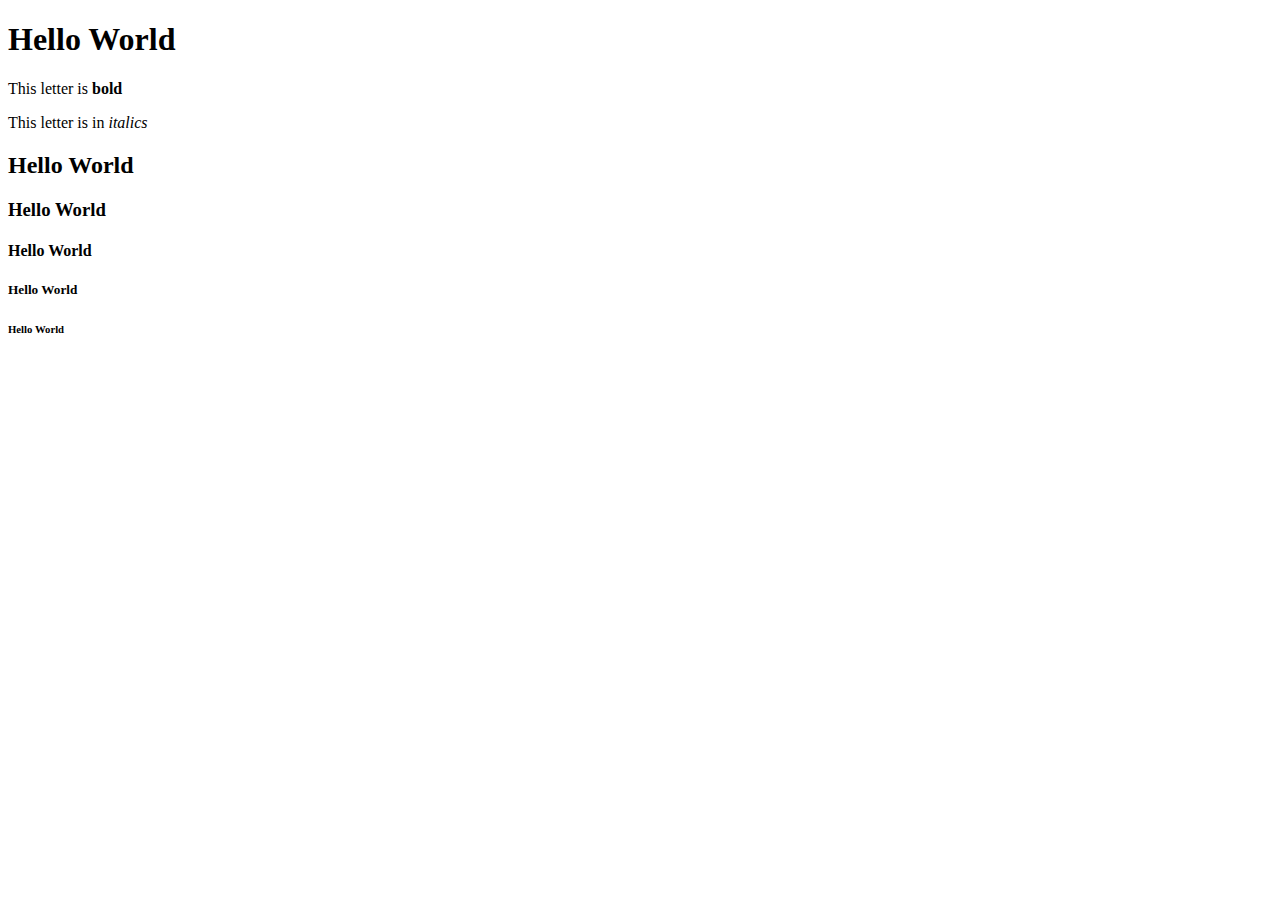
<file: index.html>
<!DOCTYPE html>
<html>
    <head>
        <meta charset="UTF-8">
        <meta name="description" content="This is my website lol"> 
        <Title>Hello World</Title>
    </head>
    <body>
        <h1>Hello World</h1>
        <p>This letter is <b>bold</b></p>
        <p>This letter is in <i>italics</i></p>
        <h2>Hello World</h2>
        <h3>Hello World</h3>
        <h4>Hello World</h4>
        <h5>Hello World</h5>
        <h6>Hello World</h6>
    </body>
</html>
</file>
